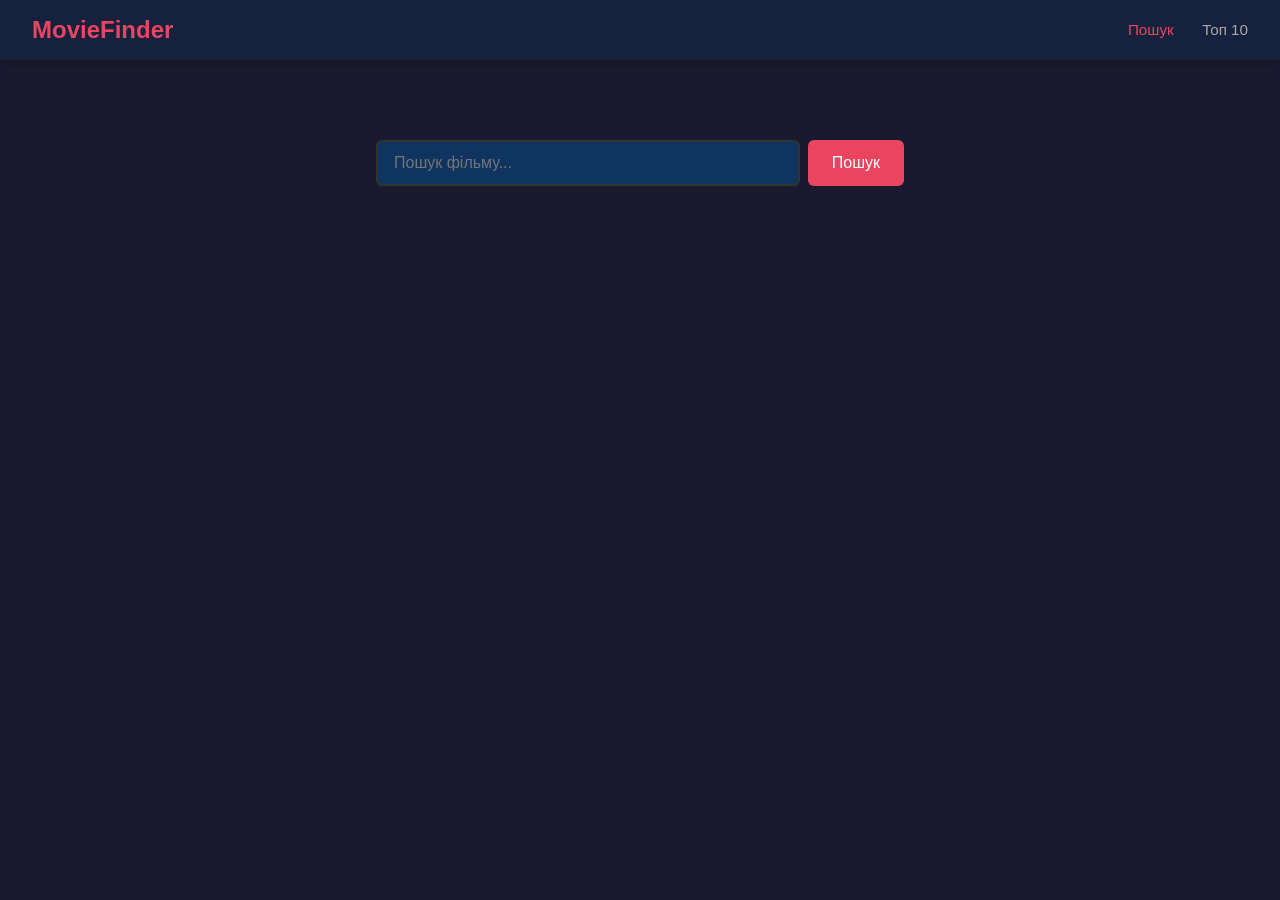
<file: index.html>
<!DOCTYPE html>
<html lang="en">
<head>
  <meta charset="UTF-8">
  <meta name="viewport" content="width=device-width, initial-scale=1.0">
  <title></title>
  <link rel="stylesheet" href="styles.css">
</head>
<body>
  <header>
    <h1>MovieFinder</h1>
    <nav>
      <a href="index.html" class="active">Пошук</a>
      <a href="top.html">Топ 10</a>
    </nav>
  </header>

  <section class="search-section">
    <div class="search-box">
      <input type="text" id="searchInput" placeholder="Пошук фільму...">
      <button id="searchBtn">Пошук</button>
    </div>
  </section>

  <div id="results" class="results"></div>
  <div id="message" class="message"></div>

  <script src="script.js"></script>
</body>
</html>
</file>
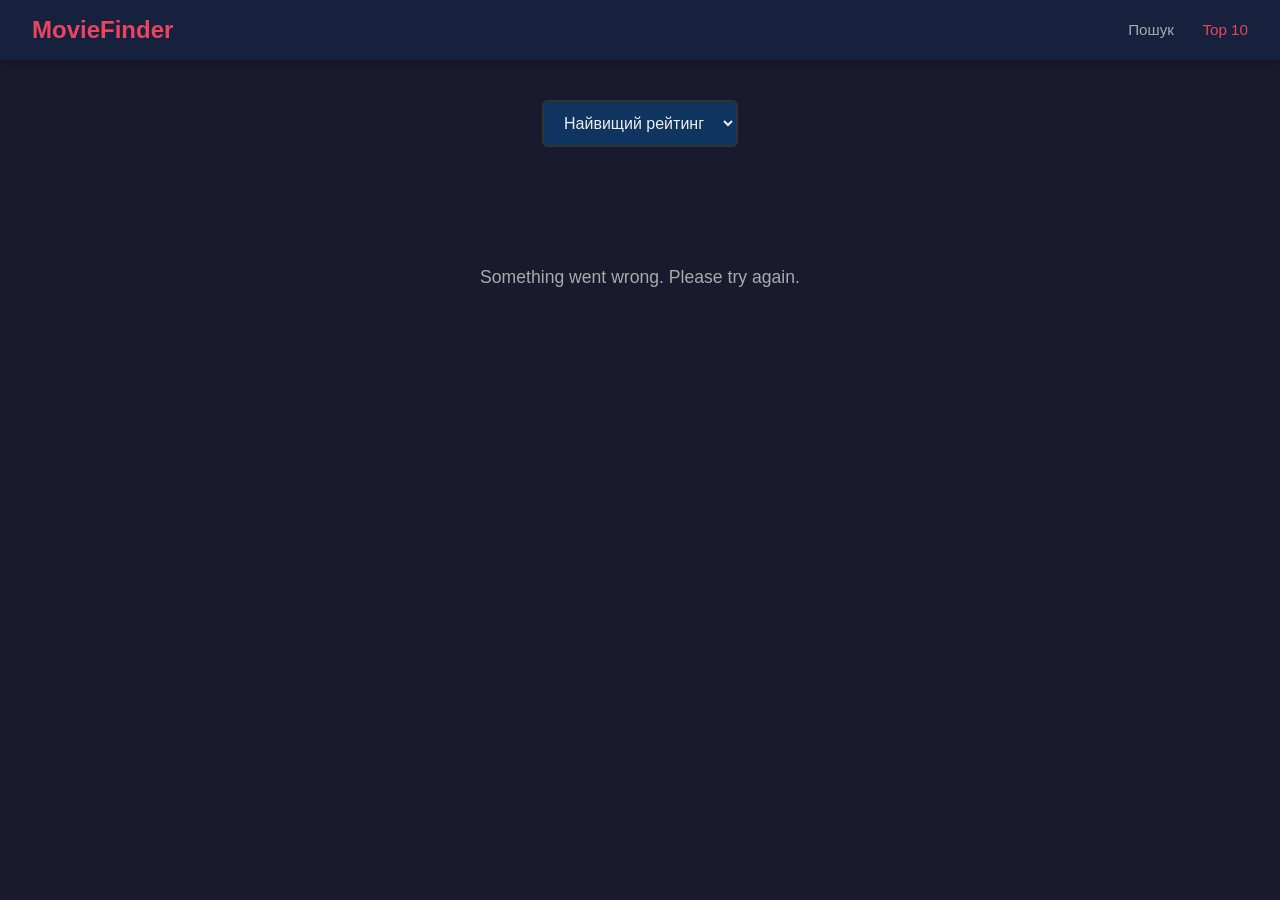
<file: top.html>
<!DOCTYPE html>
<html lang="en">
<head>
  <meta charset="UTF-8">
  <meta name="viewport" content="width=device-width, initial-scale=1.0">
  <title>10 найкращих фільмів</title>
  <link rel="stylesheet" href="styles.css">
</head>
<body>
  <header>
    <h1>MovieFinder</h1>
    <nav>
      <a href="index.html">Пошук</a>
      <a href="top.html" class="active">Top 10</a>
    </nav>
  </header>

  <div class="top-controls">
    <select id="sortBy">
      <option value="rating">Найвищий рейтинг</option>
      <option value="popularity">Найпопулярніший</option>
    </select>
  </div>

  <div id="results" class="results"></div>
  <div id="message" class="message"></div>

  <script src="top.js"></script>
</body>
</html>
</file>
<file: styles.css>
* {
  margin: 0;
  padding: 0;
  box-sizing: border-box;
}

body {
  font-family: 'Segoe UI', Tahoma, Geneva, Verdana, sans-serif;
  background: #1a1a2e;
  color: #eee;
  min-height: 100vh;
}

header {
  background: #16213e;
  padding: 16px 32px;
  display: flex;
  align-items: center;
  justify-content: space-between;
  box-shadow: 0 2px 8px rgba(0, 0, 0, 0.3);
}

header h1 {
  font-size: 1.5rem;
  color: #e94560;
}

nav a {
  color: #aaa;
  text-decoration: none;
  margin-left: 24px;
  font-size: 0.95rem;
  transition: color 0.2s;
}

nav a:hover,
nav a.active {
  color: #e94560;
}

/* Сторінка пошуку */
.search-section {
  display: flex;
  flex-direction: column;
  align-items: center;
  margin-top: 80px;
}

.search-box {
  display: flex;
  gap: 8px;
  width: 100%;
  max-width: 560px;
  padding: 0 16px;
}

.search-box input {
  flex: 1;
  padding: 12px 16px;
  border: 2px solid #333;
  border-radius: 6px;
  background: #0f3460;
  color: #eee;
  font-size: 1rem;
  outline: none;
  transition: border-color 0.2s;
}

.search-box input:focus {
  border-color: #e94560;
}

.search-box button,
.top-controls button {
  padding: 12px 24px;
  background: #e94560;
  color: #fff;
  border: none;
  border-radius: 6px;
  font-size: 1rem;
  cursor: pointer;
  transition: background 0.2s;
}

.search-box button:hover,
.top-controls button:hover {
  background: #c73650;
}

/* Таблиця результатів */
.results {
  display: grid;
  grid-template-columns: repeat(auto-fill, minmax(200px, 1fr));
  gap: 24px;
  padding: 40px 32px;
  max-width: 1200px;
  margin: 0 auto;
}

.movie-card {
  background: #16213e;
  border-radius: 8px;
  overflow: hidden;
  transition: transform 0.2s, box-shadow 0.2s;
}

.movie-card:hover {
  transform: translateY(-4px);
  box-shadow: 0 8px 24px rgba(0, 0, 0, 0.4);
}

.movie-card img {
  width: 100%;
  height: 300px;
  object-fit: cover;
  background: #0f3460;
}

.movie-card .info {
  padding: 12px;
}

.movie-card .info h3 {
  font-size: 0.95rem;
  margin-bottom: 4px;
}

.movie-card .info p {
  font-size: 0.8rem;
  color: #aaa;
}

.movie-card .info .rating {
  color: #f5c518;
  font-weight: bold;
  margin-top: 4px;
}

/* Елементи керування головною сторінкою */
.top-controls {
  display: flex;
  justify-content: center;
  align-items: center;
  gap: 12px;
  margin-top: 40px;
  padding: 0 16px;
}

.top-controls select {
  padding: 12px 16px;
  border: 2px solid #333;
  border-radius: 6px;
  background: #0f3460;
  color: #eee;
  font-size: 1rem;
  outline: none;
  cursor: pointer;
}

.top-controls select:focus {
  border-color: #e94560;
}

/* Повідомлення */
.message {
  text-align: center;
  padding: 40px;
  color: #aaa;
  font-size: 1.1rem;
}

/* Завантаження спінера */
.loading {
  text-align: center;
  padding: 40px;
  color: #e94560;
  font-size: 1.1rem;
}

/* Номер рейтингу */
.movie-card .rank {
  position: absolute;
  top: 8px;
  left: 8px;
  background: #e94560;
  color: #fff;
  width: 28px;
  height: 28px;
  border-radius: 50%;
  display: flex;
  align-items: center;
  justify-content: center;
  font-weight: bold;
  font-size: 0.85rem;
}

.movie-card .poster-wrap {
  position: relative;
}
</file>
